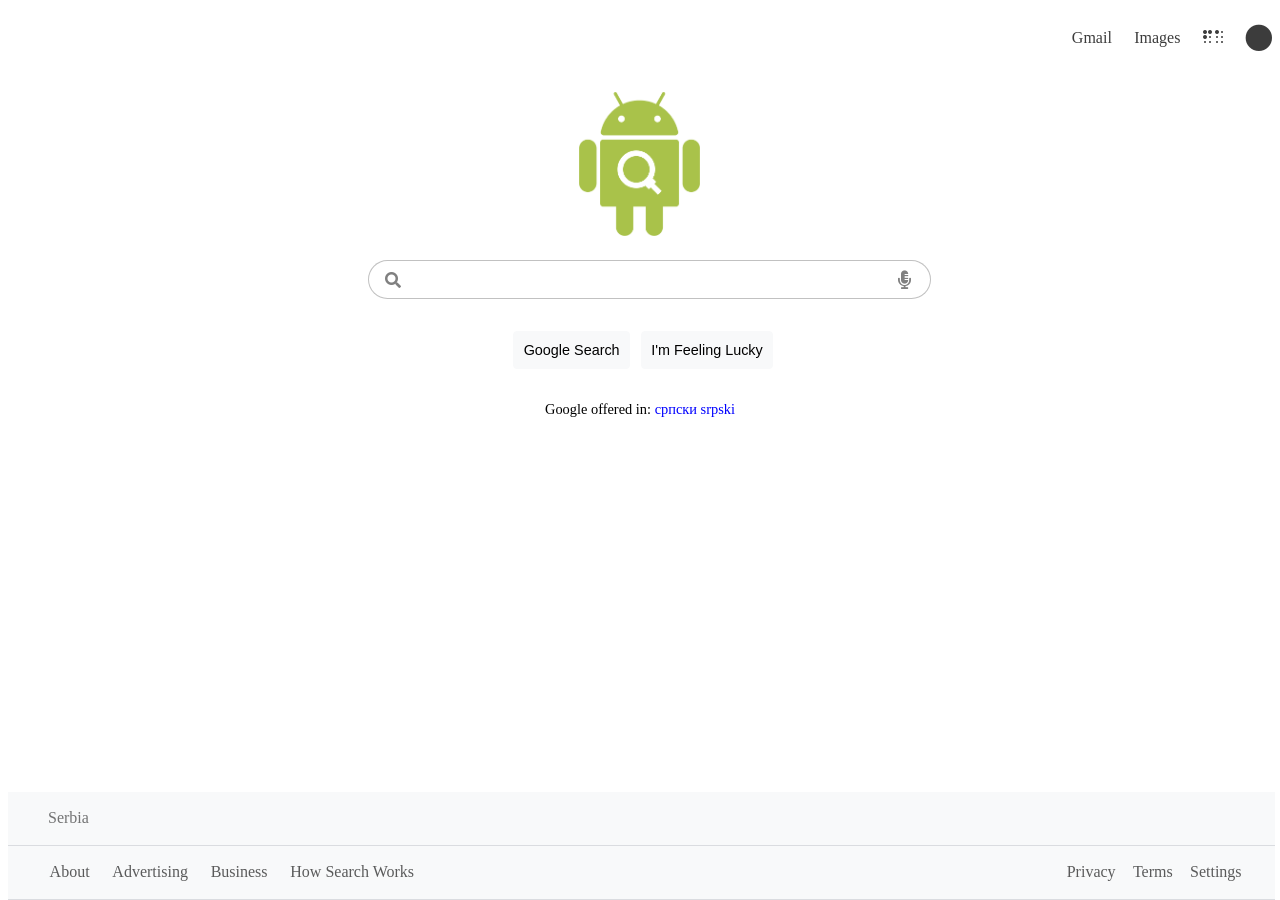
<file: index.html>
<!DOCTYPE html>
<html lang="en">
<head>
    <meta charset="UTF-8">
    <meta http-equiv="X-UA-Compatible" content="IE=edge">
    <meta name="viewport" content="width=device-width, initial-scale=1.0">
    <link rel="stylesheet" href="https://use.fontawesome.com/releases/v5.15.1/css/all.css" integrity="sha384-vp86vTRFVJgpjF9jiIGPEEqYqlDwgyBgEF109VFjmqGmIY/Y4HV4d3Gp2irVfcrp" crossorigin="anonymous">
    <link rel="manifest" href="./manifest.json">
    <meta name='theme-color' content='#fff'>
    <link rel="apple-touch-icon" href="images/icon.png">
    <title>Web Search</title>
    <link rel="stylesheet" href="style.css
    ">
</head>
<body>
    <div class="wrapper">
        <div class="content">
            <div class="header">
                <div class="navLeft"></div>
                <nav>
                    <!-- test -->
                    <ul class="navList">
                        <li><a href="www.gmail.com">Gmail</a></li>
                        <li><a href="https://www.google.rs/imghp?hl=en&ogbl">Images</a></li>
                        <li><a href="#"><i class="fas fa-braille"></i> </a></li>
                        <li><a href="#"><i class="fas fa-circle circle"></i></a></li>
                    </ul>
                </nav>
            </div>

            <div class="main">
                <div class="mainContent">
                    <div class="logo logoTest"></div>
                    <div class="inputIcons">
                    <form action="https://www.google.com/search" id="form-id" class="formSearch">
                        <input type="text" class="searchInput" name="q">
                        <i class=" searchGl fas fa-search"></i>
                        <i class="microphone fas fa-microphone-alt"></i>
                    </form>
                </div>
                
                    <div class="buttons">
                        <button class="btn" onclick="document.getElementById('form-id').submit()">Google Search</button>
                        <a class="btnLink"href="https://www.google.com/doodles"><button class="btn"> I'm Feeling Lucky</button></a>
                    </div>
                    <div class="buttons">
                        <p>Google offered in: <a href="#">српски</a> <a href="#">srpski</a> </p>
                    </div>
                </div>
            </div>
        </div>
        <footer>
            <div class="footerHalf">
                    <p>Serbia</p>
            </div>
            <div class="footerHalf">
                <div class="footerMenu">
                    <div class="footerSide">
                        <ul>
                            <li><a href="#">About</a></li>
                            <li><a href="#">Advertising</a></li>
                            <li><a href="#">Business</a></li>
                            <li><a href="#">How Search Works</a></li>
                        </ul>
                    </div>
                    <div class="footerSide right">
                        <ul>
                            <li><a href="#">Privacy</a></li>
                            <li><a href="#">Terms</a></li>
                            <li><a href="#">Settings</a></li>
                        </ul>
                    </div>
                </div>
        </div>
        </footer>
    </div>
    <script src="./script.js"></script>
</body>
</html>
</file>
<file: style.css>
*{
    text-decoration: none !important;
 }
 .wrapper{
     width: 100%;
     margin: 0 auto;
 }
 .content{
     /* width: 96%; */
 position: relative;
 }
 .header{
     display: flex;
     align-items: center;
     justify-content: space-between;
 }
 
 .navLeft{
     width: 80%;
 }
 nav{
     width: 19%;
 }
 .circle{
     font-size: 1.7rem;
 }
 .navList{
     display:flex;
     align-items: center;
     justify-content: space-between;
     list-style-type: none;
 }
 .navList a{
     text-decoration: none;
     color: rgba(31, 31, 31, 0.87);
 }
 .navList a:hover{
     border-bottom: 1px solid rgba(0,0,0,0.87);
 }
 .main{
     width: 43%;
     margin: 0 auto;
 }
 .mainContent{
     width: 100%;
     margin: 0 auto;
 }
 .inputIcons{
     
     position: relative;
 }
 .searchGl{
     position: absolute;
     top: 12px;
     left: 17px;
     color: gray;
     margin-right:3rem ;
 }
 .microphone{
     color: gray;
     position: absolute;
     top: 10px;
     right: 1px;
     font-size: 1.2rem;
     /* dad */
 }
 .logo{
     background: url('./images/AndroidSearch/AndroidSearch1.png');
      background-position: center;
     background-size: contain;
     background-repeat: no-repeat;
     width: 23rem;
     margin: 1.5rem auto;
     height: 9rem;
     
 }
 .logoTest{
     font-size: 2.5rem;
 }
 .searchInput{
     width: 92%;
     padding: 0.7rem;
     border-radius: 5rem;
     outline: none;
     padding-left: 10px;
     border: 1px solid rgba(165, 165, 165, 0.685);
 }
 .formSearch input[type="text"] {
     padding-left: 50px;
 }
 .searchInput:hover{
     border: none;
     outline: none;
     box-shadow: 1px 1px 3px 1px rgba(131, 131, 131, 0.41);
 
 }
 .buttons{
     width: 100%;
     margin: 2rem auto;   
     text-align: center;
 }
 .btn{
     padding: 0.6rem;
     background-color: #f8f9fa;
     border: 1px solid #f8f9fa;
     border-radius: 4px;
     cursor: pointer;
     font-size: 0.9rem;
 margin-left: 0.4rem;
 outline: none;
 }
 .btnLink{
     text-transform: capitalize ;
     color: rgb(131, 127, 127) ;
     text-decoration: none ;
     border-bottom: none;
 }
 .btn:hover{
     border: 1px solid #dadada;
 }
 
 .buttons p{
     font-size: 0.9rem;
 }
 .buttons a{
     text-transform: lowercase;
     text-decoration: none;
     color: blue;
 }
 .buttons a:hover{
     border-bottom: 1px solid blue;
 }
 footer{
   position: absolute;
   width: 99%;
   bottom: 0;
 }
 .footerHalf{
     padding: 0.1rem 0.1rem;
     background-color: #f8f9fa;
     color: rgba(0,0,0,.54);
     border-bottom: 1px solid #dadce0;
 }
 .footerHalf p{
     margin-left: 2.4rem;
 }
 .footerMenu{
     display: flex;
     align-items: center;
     justify-content: space-between;
 }
 .footerMenu ul{
     display: flex;
     align-items: center;
     justify-content: space-between;
     list-style-type: none;
 }
 .footerMenu a{
 text-decoration: none;
 color: rgba(0,0,0,.64);
 }
 .footerSide{
     width: 32%;
 }
 .right{
     width: 17%;
     margin-right: 2rem;
 }
 
 
 @media screen and (max-width: 768px) {
     nav{
         width: 100%;
     }
     .header{
         width: 100%;
     }
     .circle{
         font-size: 1.1rem;
     }
     .main{
         width: 80%;
         margin: 0 auto;
     }
     .logo{
         width: 15rem;
     }
     footer{
         display: none;
     }
 }
</file>
